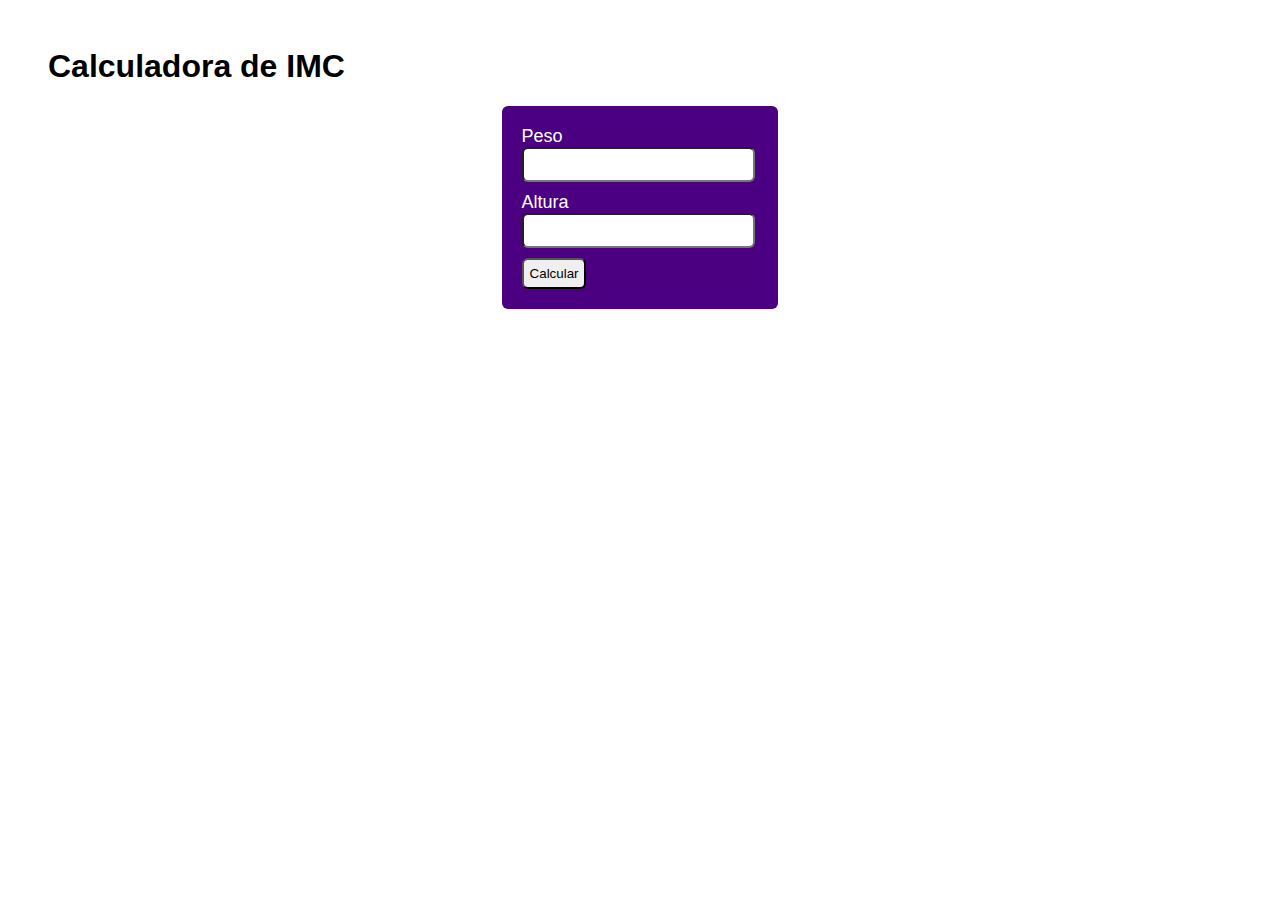
<file: calculadora de IMC/index.html>
<!DOCTYPE html>
<html lang="en" dir="ltr">
  <head>
    <meta charset="utf-8">
    <title>Calculadora de IMC</title>
    <link rel="stylesheet" href="style.css">
  </head>
  <body>
  <h1>Calculadora de IMC</h1>

    <form id="form">
      <div class="bg-indigo center">
        <div>
          <label for='peso'>Peso</label><br>
          <input type="number" id="peso" required>
        </div>

        <div>
          <label for='altura'>Altura</label><br>
          <input type="number" id="altura" step=".01" required>
        </div>

        <div>
          <button class='btn-blue' type="submit">Calcular</button>
        </div>
      </div>
    </form>

    <div class='center'>
      <p id='mensagem'></p>
    </div>

    <script src="script.js"></script>
  </body>
</html>
</file>
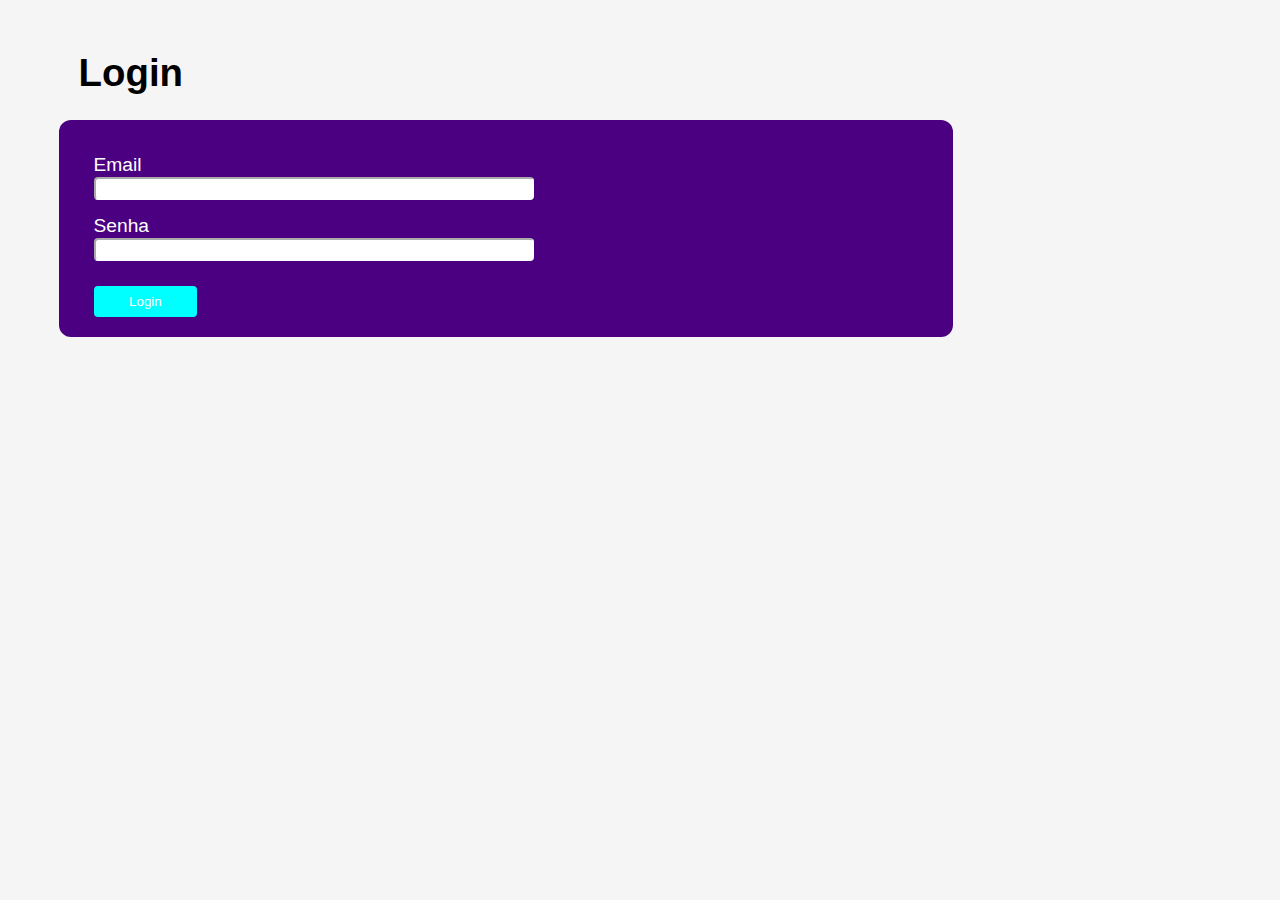
<file: projeto_login/login.html>
<!DOCTYPE html>
<html lang="pt-br" dir="ltr">
  <head>
    <meta charset="utf-8">
    <title>Login</title>
    <link rel="stylesheet" href="style.css">
  </head>
  <body>
    <div class="container">
      <h1>Login</h1>
      <div class="bg-indigo">
        <div class="">
          <p id='mensagem'></p>
        </div>

        <form id="form">
          <div class='mb-3'>
            <label for='email'>Email</label><br>
            <input type="text" id="email" required>
          </div>
          <div class='mb-3'>
            <label for='senha'>Senha</label><br>
            <input type="password" id="senha" required>
          </div>

          <button type="submit">Login</button>
        </form>
      </div>
    </div>

    <script src="script.js"></script>
  </body>
</html>
</file>
<file: calculadora de IMC/style.css>
body {
  margin: 3rem;
  font-family: sans-serif;
}

input {
  margin-bottom: 10px;
  padding: 8px;
  border-radius: 6px;
  width: 90%;
}

button {
  border-radius: 6px;
  padding: 6px;
}

label {
  color: white;
  font-size: 18px;
}

.bg-indigo {
  padding: 20px;
  border-radius: 6px;
  background-color: indigo;
  width: 20%;
  margin: auto;
}

p {
  color: red;
  margin-left: 40%;
  font-size: 18px
}
</file>
<file: projeto_login/style.css>
body {
  background: WhiteSmoke;
  font-family: Helvetica, sans-serif;
}

html {
    font-size: 1.2rem;
}

h1 {
  margin-left: 20px;
}

p {
  color: cyan;
  margin-left: 20px;
}

label {
  color: white;
  margin-left: 20px;
}

input {
  width: 50%;
  border-radius: 4px;
  border-color: white;
  border-top-color: white;
  margin-left: 20px;
  padding: 2px;
}

button {
  margin-top: 10px;
  width: 12%;
  padding: 8px;
  background-color: cyan;
  border-radius: 4px;
  border: cyan;
  margin-left: 20px;
  color: white;
  &:hover {
    background-color: lightblue;
  }
}

.container {
  margin: 4%;
}

.mb-3 {
  margin-bottom: 15px;
}

.bg-indigo {
  width: 45rem;
  background-color: indigo;
  padding: 15px;
  border-radius: 12px;
  padding-bottom: 20px;
}
</file>
